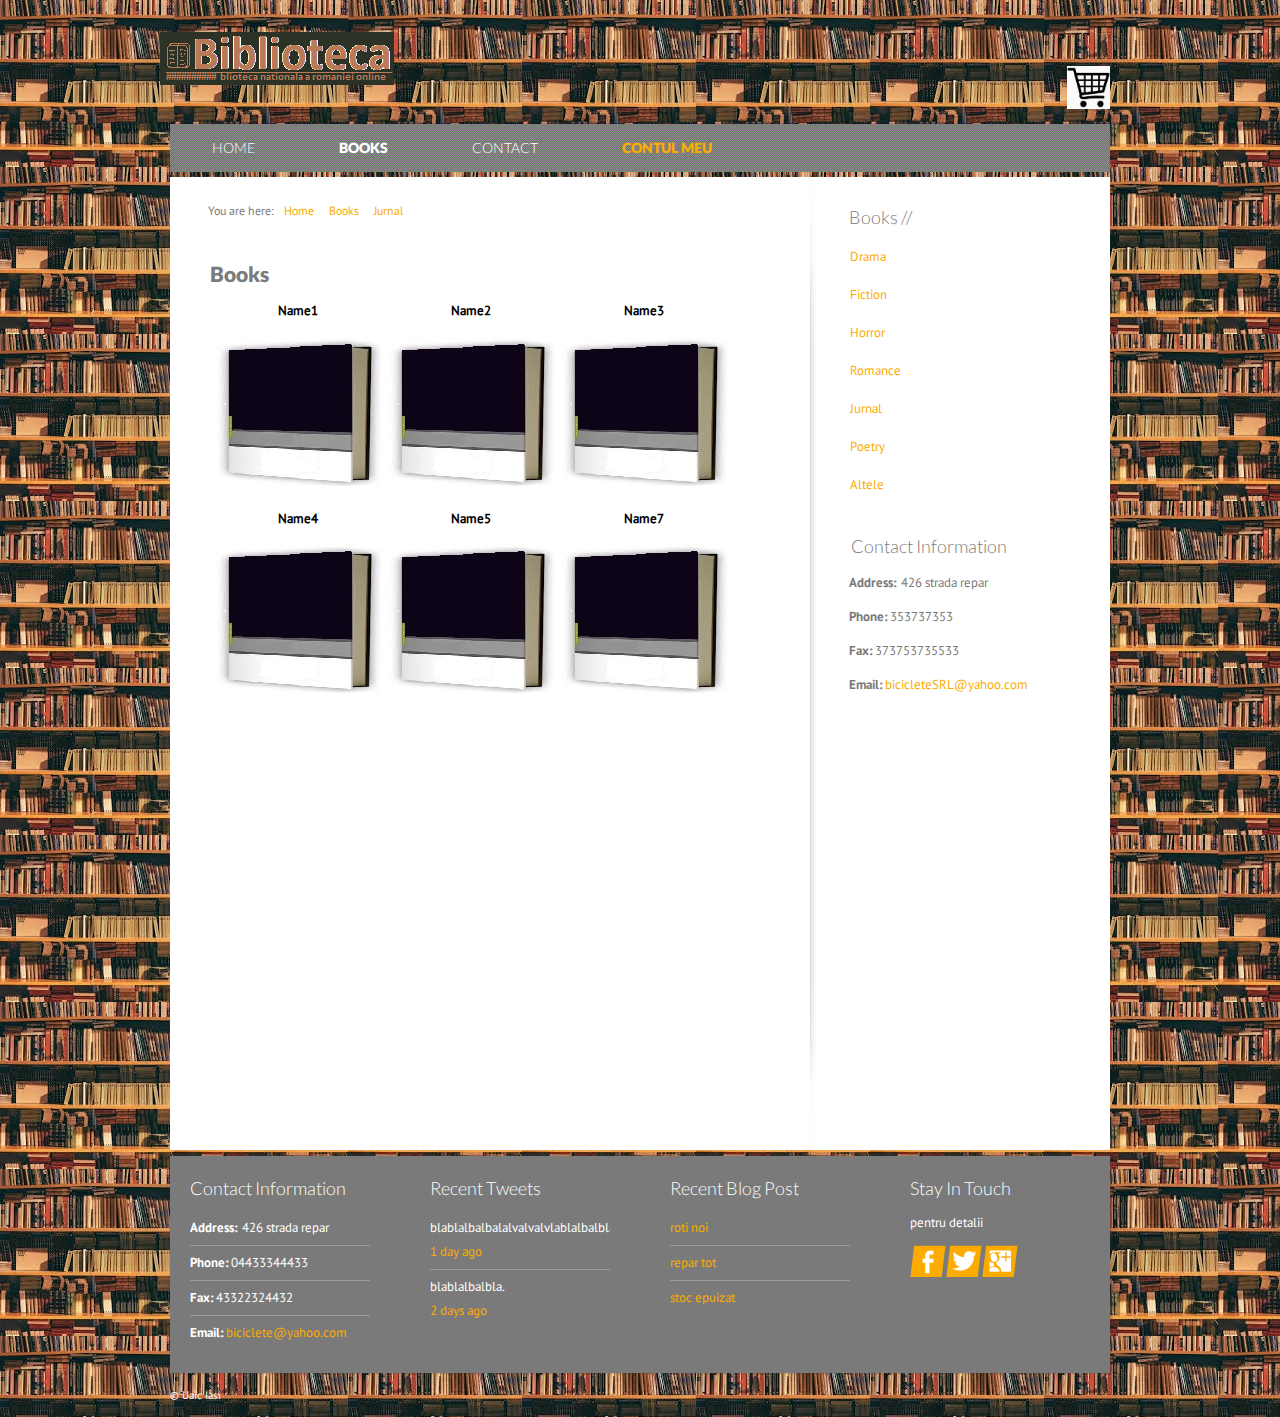
<file: sgbd/books/jurnal.html>
<!DOCTYPE HTML>

<html>
<head>
	<meta charset="UTF-8">
	<title>jurnal</title>
	<link rel="stylesheet" href="../css/style.css" type="text/css">
	
</head>
<body>
	<div id="header">
		<div>
			<a href="../index.html" class="logo"><img src="../images/logo.png" alt=""></a>
			<form action="../index.html">
				<a href="../cos.html"><img  src="../images/cos.jpg" alt="" name="cos" id="cos"></a>
				
			</form>
		</div>
		<div class="navigation">
			<ul>
				<li>
					<a href="../index.html">home</a>
				</li>
				
				</li>
				<li class="selected">
					<a href="../services.html">books</a>
					<ul>
						<li>
							<a href="drama.html">Drama</a>
						</li>
						<li>
							<a href="fiction.html">Fiction</a>
						</li>
						<li>
							<a href="horror.html">Horror</a>
						</li>
						<li>
							<a href="romance.html">Romance</a>
						</li>
						<li>
							<a href="jurnal.html">jurnal</a>
						</li>
						<li>
							<a href="poetry.html">Poetry</a>
						</li>
						<li>
							<a href="alte.html">Altele</a>
						</li>
						
					</ul>
				</li>
				<li>
					<a href="../contact.html">contact</a>
				</li>
				<li class="booking">
					<a href="../booking.html">Contul meu</a>
				</li>
			</ul>
		</div>
	</div>
	<div id="body">
		<div class="content">
			<div class="section">
				<div class="breadcrumb">
					<span>You are here:</span>
					<ul>
						<li>
							<a href="../index.html">home</a>
						</li>
						<li>
							<a href="../services.html">books</a>
						</li>
						<li>
								<a href="jurnal.html">jurnal</a>
							</li>
						
					</ul>
				</div>
				<div class="services">
					<h2>Books</h2>
					<table>
					<tr>
						
						<th>				
							<h4>Name1</h4>
								<h3><a href="thisbook.html" class="figure"><img src="../images/book.jpg" alt=""></a></h3>

						</th>

						<th>		
								<h4>Name2</h4>		
								<h3><a href="thisbook.html" class="figure"><img src="../images/book.jpg" alt=""></a></h3>
						</th>
						<th>		
								<h4>Name3</h4>		
								<h3><a href="thisbook.html" class="figure"><img src="../images/book.jpg" alt=""></a></h3>
						</th>
						

					</tr>

					<tr>
						
							<th>	
									<h4>Name4</h4>			
									<h3><a href="thisbook.html" class="figure"><img src="../images/book.jpg" alt=""></a></h3>
							</th>
	
							<th>			
									<h4>Name5</h4>	
									<h3><a href="thisbook.html" class="figure"><img src="../images/book.jpg" alt=""></a></h3>
							</th>
							<th>		
									<h4>Name7</h4>		
									<h3><a href="thisbook.html" class="figure"><img src="../images/book.jpg" alt=""></a></h3>
							</th>
							
	
						</tr>
				</table>
				</div>
			</div>
			<div class="sidebar">
				<div class="navigation">
					<h3>Books //</h3>
					<ul>
						<li class="selected">
							<a href="drama.html">drama</a>
						</li>
						<li>
							<a href="fiction.html">fiction</a>
						</li>
						<li>
							<a href="horror.html">horror</a>
						</li>
						<li>
							<a href="romance.html">romance</a>
						</li>
						<li>
							<a href="jurnal.html">jurnal</a>
						</li>
						<li>
							<a href="poetry.html">poetry</a>
						</li>
						<li>
							<a href="alte.html">altele</a>
						</li>	
					</ul>
				</div>
				<div class="contact">
					<h3>contact information</h3>
					<ul>
						<li>
							<b>address:</b> <span>426 strada repar</span>
						</li>
						<li>
							<b>phone:</b> <span>353737353</span>
						</li>
						<li>
							<b>fax:</b> <span>373753735533</span>
						</li>
						<li>
							<b>email:</b> <span><a href="">bicicleteSRL@yahoo.com</a></span>
						</li>
					</ul>
				</div>
				
			</div>
		</div>
	</div>
	<div id="footer">
		<div>
			<div class="contact">
				<h3>contact information</h3>
				<ul>
					<li>
						<b>address:</b> <span>426 strada repar</span>
					</li>
					<li>
						<b>phone:</b> <span>04433344433</span>
					</li>
					<li>
						<b>fax:</b> <span>43322324432</span>
					</li>
					<li>
						<b>email:</b> <span><a href="">biciclete@yahoo.com</a></span>
					</li>
				</ul>
			</div>
			<div class="tweets">
				<h3>recent tweets</h3>
				<ul>
					<li>
						<a href="#">blablalbalbalalvalvalvlablalbalblalblablab.<span>1 day ago</span></a>
					</li>
					<li>
						<a href="#">blablalbalbla.<span>2 days ago</span></a>
					</li>
				</ul>
			</div>
			<div class="posts">
				<h3>recent blog post</h3>
				<ul>
					<li>
						<a href="#">roti noi</a>
					</li>
					<li>
						<a href="#">repar tot</a>
					</li>
					<li>
						<a href="#">stoc epuizat</a>
					</li>
					
				</ul>
			</div>
			<div class="connect">
				<h3>stay in touch</h3>
				<p>
					pentru detalii
				</p>
				<ul>
					<li id="facebook">
						<a href="">facebook</a>
					</li>
					<li id="twitter">
						<a href="">twitter</a>
					</li>
					<li id="googleplus">
						<a href="">googleplus</a>
					</li>
				</ul>
			</div>
		</div>
		<div class="section">
			<p>
				&copy; uaic iasi
			</p>
			
		</div>
	</div>
</body>
</html>
</file>
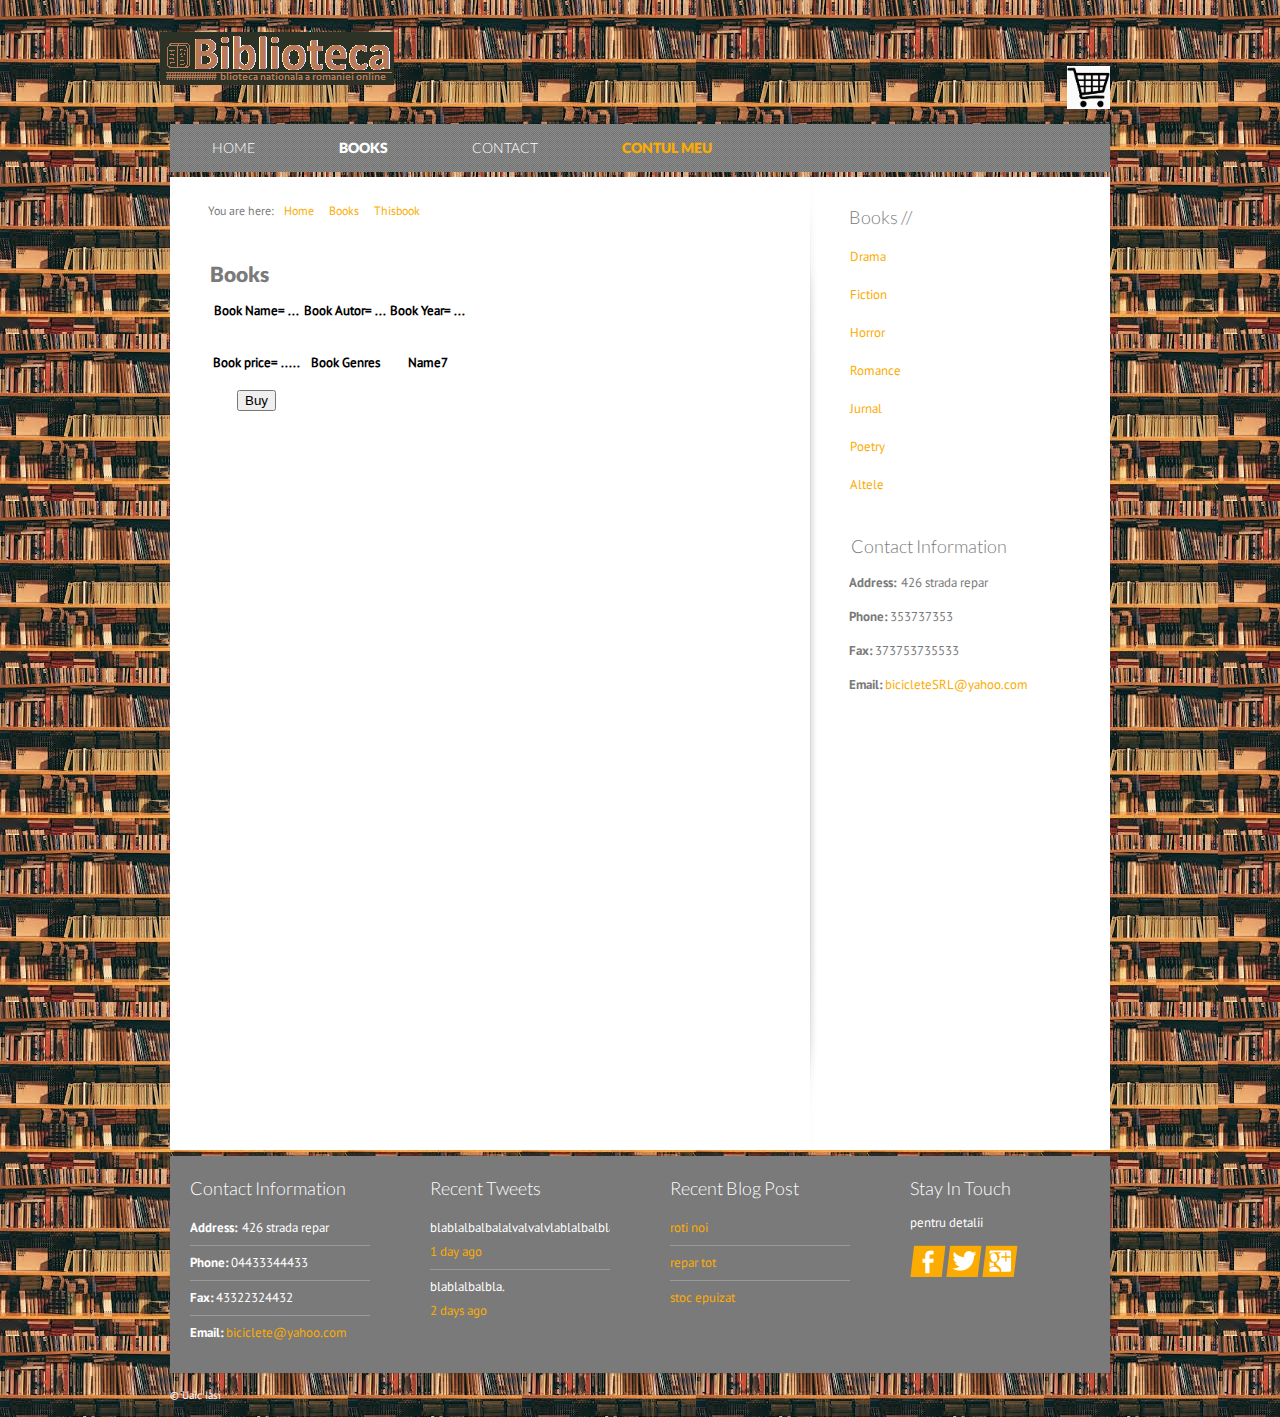
<file: sgbd/books/thisbook.html>
<!DOCTYPE HTML>

<html>
<head>
	<meta charset="UTF-8">
	<title>thisbook</title>
	<link rel="stylesheet" href="../css/style.css" type="text/css">
	
</head>
<body>
	<div id="header">
		<div>
			<a href="../index.html" class="logo"><img src="../images/logo.png" alt=""></a>
			<form action="../index.html">
				<a href="../cos.html"><img  src="../images/cos.jpg" alt="" name="cos" id="cos"></a>
				
			</form>
		</div>
		<div class="navigation">
			<ul>
				<li>
					<a href="../index.html">home</a>
				</li>
				
				</li>
				<li class="selected">
					<a href="../services.html">books</a>
					<ul>
						<li>
							<a href="drama.html">Drama</a>
						</li>
						<li>
							<a href="fiction.html">Fiction</a>
						</li>
						<li>
							<a href="horror.html">Horror</a>
						</li>
						<li>
							<a href="romance.html">Romance</a>
						</li>
						<li>
							<a href="jurnal.html">Jurnal</a>
						</li>
						<li>
							<a href="poetry.html">Poetry</a>
						</li>
						<li>
							<a href="alte.html">Altele</a>
						</li>
						
					</ul>
				</li>
				<li>
					<a href="../contact.html">contact</a>
				</li>
				<li class="booking">
					<a href="../booking.html">Contul meu</a>
				</li>
			</ul>
		</div>
	</div>
	<div id="body">
		<div class="content">
			<div class="section">
				<div class="breadcrumb">
					<span>You are here:</span>
					<ul>
						<li>
							<a href="../index.html">home</a>
						</li>
						<li>
							<a href="../services.html">books</a>
						</li>
						<li>
								<a href="thisbook.html">thisbook</a>
							</li>
						
					</ul>
				</div>
				<div class="services">
					<h2>Books</h2>
					<table>
					<tr>
						
						<th>				
							<h4>Book Name= ...</h4>
								

						</th>

						<th>		
								<h4>Book Autor= ...</h4>		
								
						</th>
						<th>		
								<h4>Book Year= ...</h4>		
								
						

					</tr>

					<tr>
						
							<th>	
									<h4>Book price= .....</h4>			
									
							</th>
	
							<th>			
									<h4>Book Genres</h4>	
									
							</th>
							<th>		
									<h4>Name7</h4>		
									
							</th>
							
	
						</tr>
						<tr>
							<th>
								<button type="button">Buy</button>
							</th>
						</tr>
				</table>
				</div>
			</div>
			<div class="sidebar">
				<div class="navigation">
					<h3>Books //</h3>
					<ul>
						<li class="selected">
							<a href="drama.html">drama</a>
						</li>
						<li>
							<a href="fiction.html">fiction</a>
						</li>
						<li>
							<a href="horror.html">horror</a>
						</li>
						<li>
							<a href="romance.html">romance</a>
						</li>
						<li>
							<a href="jurnal.html">jurnal</a>
						</li>
						<li>
							<a href="poetry.html">poetry</a>
						</li>
						<li>
							<a href="alte.html">altele</a>
						</li>	
					</ul>
				</div>
				<div class="contact">
					<h3>contact information</h3>
					<ul>
						<li>
							<b>address:</b> <span>426 strada repar</span>
						</li>
						<li>
							<b>phone:</b> <span>353737353</span>
						</li>
						<li>
							<b>fax:</b> <span>373753735533</span>
						</li>
						<li>
							<b>email:</b> <span><a href="">bicicleteSRL@yahoo.com</a></span>
						</li>
					</ul>
				</div>
				
			</div>
		</div>
	</div>
	<div id="footer">
		<div>
			<div class="contact">
				<h3>contact information</h3>
				<ul>
					<li>
						<b>address:</b> <span>426 strada repar</span>
					</li>
					<li>
						<b>phone:</b> <span>04433344433</span>
					</li>
					<li>
						<b>fax:</b> <span>43322324432</span>
					</li>
					<li>
						<b>email:</b> <span><a href="">biciclete@yahoo.com</a></span>
					</li>
				</ul>
			</div>
			<div class="tweets">
				<h3>recent tweets</h3>
				<ul>
					<li>
						<a href="#">blablalbalbalalvalvalvlablalbalblalblablab.<span>1 day ago</span></a>
					</li>
					<li>
						<a href="#">blablalbalbla.<span>2 days ago</span></a>
					</li>
				</ul>
			</div>
			<div class="posts">
				<h3>recent blog post</h3>
				<ul>
					<li>
						<a href="#">roti noi</a>
					</li>
					<li>
						<a href="#">repar tot</a>
					</li>
					<li>
						<a href="#">stoc epuizat</a>
					</li>
					
				</ul>
			</div>
			<div class="connect">
				<h3>stay in touch</h3>
				<p>
					pentru detalii
				</p>
				<ul>
					<li id="facebook">
						<a href="">facebook</a>
					</li>
					<li id="twitter">
						<a href="">twitter</a>
					</li>
					<li id="googleplus">
						<a href="">googleplus</a>
					</li>
				</ul>
			</div>
		</div>
		<div class="section">
			<p>
				&copy; uaic iasi
			</p>
			
		</div>
	</div>
</body>
</html>
</file>
<file: sgbd/css/style.css>
@font-face {
	font-family: 'Coda-Heavy';
	src: url('../fonts/Coda-Heavy/Coda-Heavy.eot');
	src: url('../fonts/Coda-Heavy/Coda-Heavy.woff') format('woff'), url('../fonts/Coda-Heavy/Coda-Heavy.ttf') format('truetype'), 
	url('../fonts/Coda-Heavy/Coda-Heavy.svg') format('svg');
}
@font-face {
	font-family: 'Lato-Black';
	src: url('../fonts/Lato-Black/Lato-Black.eot');
	src: url('../fonts/Lato-Black/Lato-Black.woff') format('woff'), url('../fonts/Lato-Black/Lato-Black.ttf') format('truetype'),
	 url('../fonts/Lato-Black/Lato-Black.svg') format('svg');
}
@font-face {
	font-family: 'Lato-Light';
	src: url('../fonts/Lato-Light/Lato-Light.eot');
	src: url('../fonts/Lato-Light/Lato-Light.woff') format('woff'), url('../fonts/Lato-Light/Lato-Light.ttf') format('truetype'),
	 url('../fonts/Lato-Light/Lato-Light.svg') format('svg');
}
@font-face {
	font-family: 'PT_Sans-Web-Regular';
	src: url('../fonts/PT_Sans-Web-Regular/PT_Sans-Web-Regular.eot');
	src: url('../fonts/PT_Sans-Web-Regular/PT_Sans-Web-Regular.woff') format('woff'), 
	url('../fonts/PT_Sans-Web-Regular/PT_Sans-Web-Regular.ttf') format('truetype'),
	 url('../fonts/PT_Sans-Web-Regular/PT_Sans-Web-Regular.svg') format('svg');
}
@font-face {
	font-family: 'PT_Sans-Web-Italic';
	src: url('../fonts/PT_Sans-Web-Italic/PT_Sans-Web-Italic.eot');
	src: url('../fonts/PT_Sans-Web-Italic/PT_Sans-Web-Italic.woff') format('woff'),
	 url('../fonts/PT_Sans-Web-Italic/PT_Sans-Web-Italic.ttf') format('truetype'),
	  url('../fonts/PT_Sans-Web-Italic/PT_Sans-Web-Italic.svg') format('svg');
}
@font-face {
	font-family: 'PT_Sans-Web-Bold';
	src: url('../fonts/PT_Sans-Web-Bold/PT_Sans-Web-Bold.eot');
	src: url('../fonts/PT_Sans-Web-Bold/PT_Sans-Web-Bold.woff') format('woff'),
	 url('../fonts/PT_Sans-Web-Bold/PT_Sans-Web-Bold.ttf') format('truetype'), 
	 url('../fonts/PT_Sans-Web-Bold/PT_Sans-Web-Bold.svg') format('svg');
	font-weight: normal;
	font-style: normal;
}
body {
	background: url(../images/bg-body.jpg) repeat;
	font-family: 'PT_Sans-Web-Regular';
	font-size: 13px;
	font-weight: normal;
	line-height: 1;
	margin: 0;
	min-width: 960px;
	padding: 0;
}
#header {
	
	margin: 0;
	padding: 32px 0 5px;
}
#header div {
	margin: 0 auto;
	padding: 0;
	width: 960px;
}
#header div:first-child {
	padding: 0 0 9px;
	overflow: hidden;
}
#header div a.logo {
	display: block;
	float: left;
	margin: 0;
	padding: 0;
}
#header div a.logo img {
	border: 0;
	display: block;
}
#header div form {
	float: right;
	margin: 34px 10px 0 0;
	overflow: hidden;
	padding: 0;
}
#header div form input {
	background: url(../images/interface.png) no-repeat;
	border: 0;
	display: block;
	float: left;
	height: 24px;
	margin: 0;
	padding: 0;
}

#header div form #cos {
	background-position: -446px -411px;
	cursor: pointer;
	width: 43px;
}
#header div form #cos:hover {
	background-position: -492px -411px;
}
#header .navigation {
	padding: 0 10px;
	width: 940px;
}
#header .navigation > ul:before, #header .navigation > ul:after {
	content: "";
	display: table;
}
#header .navigation > ul:after {
	clear: both;
}
#header .navigation > ul {
	background: url(../images/bg-navigation.gif) repeat-x bottom left;
	margin: 0;
	padding: 0;
}
#header .navigation > ul > li {
	display: block;
	float: left;
	list-style: none;
	margin: 0 27px;
	position: relative;
	padding: 0;
}
#header .navigation > ul > li > a {
	color: #fff;
	display: block;
	font-family: 'Lato-Light';
	font-size: 14px;
	font-weight: normal;
	height: 52px;
	line-height: 56px;
	margin: 0;
	padding: 0 15px;
	text-align: center;
	text-transform: uppercase;
	text-decoration: none;
}
#header .navigation > ul > li.selected > a {
	font-family: 'Lato-Black';
}
#header .navigation > ul > li > a:hover {
	color: #e2e2e2;
}
#header .navigation > ul > li.booking > a {
	color: #fcac00;
	font-family: 'Lato-Black';
}
#header .navigation > ul > li.booking > a:hover {
	color: #f3be4b;
}
#header .navigation ul ul {
	left: -99999px;
	margin: 0;
	padding: 0;
	position: absolute;
	top: 52px;
	z-index: 5;
}
#header .navigation > ul > li:hover ul {
	left: 0;
}
#header .navigation ul ul li {
	border-top: 1px solid #fff;
	display: block;
	list-style: none;
	margin: 0;
	padding: 0;
	width: 180px;
}
#header .navigation ul ul li:first-child {
	border: 0;
}
#header .navigation ul ul li a {
	background: #fcac00;
	color: #fff;
	display: block;
	height: 23px;
	font-family: 'Lato-Light';
	font-size: 13px;
	font-weight: normal;
	line-height: 23px;
	margin: 0;
	padding: 0 23px;
	text-decoration: none;
	text-transform: capitalize;
}
#header .navigation ul ul li a:hover {
	background: 	#e9e9e9;
	color: #7a7a7a;
}
#body {
	min-height: 800px;
	margin: 0;
	padding: 0 0 6px;
}
#body .header {
	-webkit-box-shadow: 1px 0px 3px rgba(52, 50, 50, 0.5);
	-moz-box-shadow: 1px 0px 3px rgba(52, 50, 50, 0.5);
	box-shadow: 1px 0px 3px rgba(52, 50, 50, 0.5);
	background: #fff;
	margin: 0 auto 6px;
	padding: 0;
	width: 940px;
}
#body .header ul {
	margin: 0;
	overflow: hidden;
	padding: 28px 0 36px;
}
#body .header ul li {
	float: left;
	list-style: none;
	margin: 0 0 0 20px;
	overflow: hidden;
	padding: 0;
	width: 300px;
}
#body .header ul li:first-child {
	margin: 0;
}
#body .header ul li .figure {
	display: block;
	float: left;
	margin: 2px 18px 0 7px;
	padding: 0;
}
#body .header ul li .figure:hover {
	opacity: 0.8;
}
#body .header ul li img {
	border: 0;
	display: block;
	margin: 0;
	padding: 0;
}
#body .header ul li div {
	float: left;
	margin: 0;
	padding: 0 10px 0 0;
	width: 200px;
}
#body .header ul li div h3 {
	color: #7a7a7a;
	font-family: 'Lato-Light';
	font-size: 18px;
	font-weight: normal;
	margin: 0;
	padding: 0 0 14px;
	text-transform: capitalize;
}
#body .header ul li div h3 a {
	color: #7a7a7a;
	text-decoration: none;
}
#body .header ul li div h3 a:hover {
	color: #fcac00;
}
#body .header ul li div p {
	color: #7a7a7a;
	font-family: 'PT_Sans-Web-Regular';
	font-size: 13px;
	font-weight: normal;
	line-height: 24px;
	margin: 0;
	padding: 0;
}
#body .header ul li div p a {
	color: #7a7a7a;
	text-decoration: underline;
}
#body .header ul li div p a:hover {
	color: #4c4c4c;
}
#body .body {
	-webkit-box-shadow: 1px 0px 3px rgba(52, 50, 50, 0.5);
	-moz-box-shadow: 1px 0px 3px rgba(52, 50, 50, 0.5);
	box-shadow: 1px 0px 3px rgba(52, 50, 50, 0.5);
	background: #fff;
	margin: 0 auto 6px;
	overflow: hidden;
	padding: 0;
	width: 940px;
}
#body .body img {
	display: block;
	float: left;
	margin: 0;
	padding: 0;
}
#body .body div {
	float: left;
	margin: 0;
	padding: 59px 38px 0 0;
	width: 462px;
}
#body .body div h1 {
	color: #7a7a7a;
	font-family: 'Coda-Heavy';
	font-size: 62px;
	font-weight: normal;
	line-height: 60px;
	margin: 0;
	padding: 0 0 25px;
	text-align: right;
	text-transform: uppercase;
}
#body .body div h1 span {
	display: block;
	font-size: 38px;
	margin: 0;
	padding: 0;
}
#body .body div p {
	color: #7a7a7a;
	font-family: 'PT_Sans-Web-Regular';
	font-size: 13px;
	font-weight: normal;
	margin: 0;
	line-height: 24px;
	padding: 0 0 38px 14px;
	text-align: right;
}
#body .body div p a {
	color: #fcac00;
	text-decoration: none;
}
#body .body div p a:hover {
	color: #f3be4b;
}
#body .body div > a {
	background: url(../images/interface.png) no-repeat 0 -530px;
	color: #fff;
	display: block;
	font-family: 'Lato-Black';
	font-size: 24px;
	font-weight: normal;
	height: 50px;
	line-height: 50px;
	margin: 0 0 0 60px;
	padding: 0;
	text-align: center;
	text-decoration: none;
	text-transform: uppercase;
	width: 402px;
}
#body .body div > a:hover {
	background-position: 0 -585px;
}
#body .footer {
	-webkit-box-shadow: 0px -1px 3px rgba(50, 50, 52, 0.5);
	-moz-box-shadow: 0px -1px 3px rgba(50, 50, 52, 0.5);
	box-shadow: 0px -1px 3px rgba(50, 50, 52, 0.5);
	background: #e9e9e9;
	margin: 0;
	padding: 20px 0;
}
#body .footer > div {
	margin: 0 auto;
	padding: 0;
	width: 940px;
}
#body .footer div h2 {

	color: #7a7a7a;
	font-family: 'Lato-Black';
	font-size: 21px;
	font-weight: normal;
	margin: 0;
	padding: 0 0 10px;
	text-align: center;
	text-transform: capitalize;
}
#body .footer div h2 span {
	background: #e9e9e9;
	display: inline;
	margin: 0;
	padding: 0 10px;
}
#body .footer div ul {
	margin: 0;
	overflow: hidden;
	padding: 0;
}
#body .footer div ul li {
	float: left;
	list-style: none;
	margin: 0 0 0 20px;
	overflow: hidden;
	padding: 20px 0;
	width: 450px;
}
#body .footer div ul li .figure {
	display: block;
	float: left;
	margin: 0;
	padding: 0;
}
#body .footer div ul li .figure:hover {
	opacity: 0.8;
}
#body .footer div ul li img {
	border: 0;
	display: block;
	margin: 0;
	padding: 0;
}
#body .footer div ul li div {
	float: left;
	margin: 0;
	padding: 0;
	width: 375px;
}
#body .footer div ul li div h3 {
	color: #7a7a7a;
	font-family: 'Lato-Light';
	font-size: 18px;
	font-weight: normal;
	margin: 0 0 18px 10px;
	padding: 0;
	text-transform: capitalize;
}
#body .footer div ul li div h3 a {
	color: #7a7a7a;
	text-decoration: none;
}
#body .footer div ul li div h3 a:hover {
	color: #fcac00;
}
#body .footer div ul li div p {
	color: #7a7a7a;
	font-family: 'PT_Sans-Web-Regular';
	font-size: 13px;
	font-weight: normal;
	line-height: 24px;
	margin: 0;
	padding: 0 10px;
}
#body .footer div ul li div p a {
	color: #7a7a7a;
	text-decoration: underline;
}
#body .footer div ul li div p a:hover {
	color: #4c4c4c;
}
#body .content  {
	
	background: #fff url(../images/shadow.png) no-repeat 640px center;
	margin: 0 auto;
	min-height: 973px;
	overflow: hidden;
	padding: 0;
	width: 940px;
}


#body .content .section {
	float: left;
	margin: 0;
	padding: 0 0 40px;
	width: 640px;
}
#body .content .section p {
	color: #7a7a7a;
	line-height: 24px;
	margin: 0;
	padding: 0;
}
#body .content .section p a {
	color: #7a7a7a;
	text-decoration: underline;
}
#body .content .section p a:hover {
	color: #4c4c4c;
}
#body .content .section .breadcrumb {
	margin: 0 0 20px 38px;
	overflow: hidden;
	padding: 26px 0 23px;
	width: 560px;
}
#body .content .section .breadcrumb span {
	color: #7a7a7a;
	display: block;
	float: left;
	font-size: 12px;
	margin: 0;
	padding: 2px 0 0;
}
#body .content .section .breadcrumb ul {
	float: left;
	margin: 0;
	overflow: hidden;
	padding: 0;
}
#body .content .section .breadcrumb ul li {
	
	display: block;
	float: left;
	list-style: none;
	margin: 0;
	padding: 0;
}
#body .content .section .breadcrumb ul li:first-child {
	background: none;
}
#body .content .section .breadcrumb ul li a {
	color: #fcac00;
	display: block;
	font-size: 12px;
	margin: 0;
	padding: 2px 5px 3px 10px;
	text-decoration: none;
	text-transform: capitalize;
}
#body .content .section .breadcrumb ul li a:hover {
	color: #f3be4b;
}
#body .content .section div h2,
#body .header form h2

 {
	color: #7a7a7a;
	font-family: 'Lato-Black';
	font-size: 21px;
	font-weight: normal;
	margin: 0;
	padding: 0;
	text-transform: capitalize;
}

#body .content .section div h3 {
	color: #7a7a7a;
	font-family: 'Lato-Light';
	font-size: 18px;
	font-weight: normal;
	line-height: 24px;
	margin: 0;
	padding: 0;
	text-transform: capitalize;
}





#body .content .section .services {
	margin: 0;
	padding: 0 40px;
}
#body .content .section .services ul {
	margin: 0;
	padding: 25px 0 0;
}
#body .content .section .services ul li {
	list-style: none;
	margin: 0;
	overflow: hidden;
	padding: 0 0 24px;
}
#body .content .section .services ul li a.figure {
	display: block;
	float: left;
	margin: 5px 0 0;
	padding: 0;
}
#body .content .section .services ul li a.figure:hover {
	opacity: 0.8;
}
#body .content .section .services ul li a.figure img {
	border: 1px solid #dfdfdf;
	display: block;
	padding: 5px;
}
#body .content .section .services ul li div {
	float: left;
	margin: 0;
	padding: 0 0 0 39px;
	width: 339px;
}
#body .content .section .services ul li div h3 {
	padding: 0 0 15px;
}



#body .content .section .contact, #body .content .section .booking {
	margin: 0;
	padding: 30px 40px;
}
#body .content .section .contact h2, #body .content .section .booking h2 {
	padding: 0 0 29px;
}
#body .content .section .contact form {
	margin: 0;
	padding: 24px 0 0;
}
#body .content .section .contact form label {
	margin: 0;
	padding: 0;
}
#body .content .section .contact form label span {
	color: #7a7a7a;
	display: block;
	font-family: 'PT_Sans-Web-Regular';
	font-size: 13px;
	font-weight: normal;
	margin: 0;
	padding: 10px 0;
	text-transform: capitalize;
}
#body .content .section .contact form input {
	background: url(../images/interface.png) no-repeat 0 -353px;
	border: 0;
	color: #7a7a7a;
	display: block;
	font-family: 'PT_Sans-Web-Regular';
	font-size: 13px;
	font-weight: normal;
	height: 24px;
	line-height: 24px;
	margin: 0;
	padding: 0 5px;
	width: 331px;
}

#body .content .section .contact form textarea {
	background: url(../images/interface.png) no-repeat 0 -179px;
	border: 0;
	color: #7a7a7a;
	height: 159px;
	margin: 0;
	overflow: auto;
	padding: 5px;
	resize: none;
	width: 408px;
}
#body .content .section .booking form {
	margin: 0;
	padding: 0 0 25px;
}
#body .content .section .booking form h4 {
	color: #7a7a7a;
	font-family: 'Lato-Light';
	font-size: 18px;
	font-weight: normal;
	margin: 0;
	padding: 25px 0 5px;
	text-transform: capitalize;
}
#body .content .section .booking form label,
 #body .content .section .booking form input, 
 #body .content .section .booking form span,
  #body .content .section .booking form textarea,
   #body .content .section .booking form select,
   #body .content .section .booking form button
   
    {
	color: #7a7a7a;
	display: block;
	font-family: 'PT_Sans-Web-Regular';
	font-size: 13px;
	font-weight: normal;
	margin: 0;
	padding: 0;
}

#body .header form label,
 #body .header form input, 
 #body .header form span,
  #body .header form textarea,
   #body .header form select,
   #body .header form button
   
    {
	color: #7a7a7a;
	display: block;
	font-family: 'PT_Sans-Web-Regular';
	font-size: 13px;
	font-weight: normal;
	margin: 0;
	padding: 0;
}

#body .content .section .booking form span {
	line-height: 24px;
	padding: 10px 0 5px;
	text-transform: capitalize;
}
#body .content .section .booking form input,
#body .header form input  {
	background: url(../images/interface.png) no-repeat;
	border: 0;
	height: 24px;
	line-height: 24px;
	padding: 0 5px;
}
#body .content .section .booking form div {
	margin: 0;
	overflow: hidden;
	padding: 0;
}
#body .content .section .booking form div div {
	float: left;
	min-height: 37px;
	width: 260px;
}
#body .content .section .booking form label,
#body .content .section .booking form button {
	float: left;
}
#body .content .section .booking .form1 input {
	background-position: 0 -382px;
	width: 250px;
}
#body .content .section .booking .form2 div input,
#body .content .section .booking form button,
#body .header form input,
#body .header form button {
	background-position: -277px -382px;
	width: 110px;
}



#body .content .section .booking form textarea,
#body .header form textarea  {
	background: url(../images/interface.png) no-repeat -85px -1px;
	border: 0;
	height: 158px;
	overflow: auto;
	padding: 5px;
	resize: none;
	width: 550px;
}


#body .content .section .booking form #phone, 
 #body .content .section .booking form #address, #body .content .section .booking form #lname,
  #body .content .section .booking form #passr2,
   #body .content .section .booking form #uname,
		#body .content .section .booking form #dd,
		#body .content .section .booking form #passr,
  #body .content .section .booking .form2 div  {
	margin: 0 40px 0 0;
}


#body .content .sidebar {
	float: left;
	margin: 0;
	padding: 28px 0;
	width: 300px;
}
#body .content .sidebar div {
	margin: 0;
	padding: 0;
}
#body .content .sidebar div ul {
	margin: 0;
	padding: 0;
}
#body .content .sidebar div ul li {
	list-style: none;
	margin: 0;
	padding: 0;
}
#body .content .sidebar .navigation {
	margin: 0 0 10px;
}
#body .content .sidebar .navigation ul li a {
	color: #fcac00;
	display: block;
	font-family: 'PT_Sans-Web-Regular';
	font-size: 13px;
	font-weight: normal;
	height: 42px;
	line-height: 42px;
	margin: -4px 0 0;
	padding: 0 40px;
	text-decoration: none;
	text-transform: capitalize;
	width: 220px;
}
#body .content .sidebar .navigation ul li:first-child a {
	background: none;
}

#body .content .sidebar .navigation ul li a:hover {
	color: #f3be4b;
}
#body .content .sidebar div h3 {
	color: #7a7a7a;
	font-family: 'Lato-Light';
	font-size: 18px;
	font-weight: normal;
	height: 60px;
	line-height: 60px;
	margin: 0;
	padding: 0;
	text-transform: capitalize;
}
#body .content .sidebar .navigation h3 {
	height: 25px;
	line-height: 25px;
	padding: 0 0 10px 39px;
}


#body .content .sidebar .contact {
	margin: 0 0 24px 18px;
	width: 266px;
}
#body .content .sidebar .contact div {
	margin: 0;
	padding: 20px 0 0 21px;
}
#body .content .sidebar .contact div a {
	display: block;
}
#body .content .sidebar .contact div a:hover {
	opacity: 0.8;
}
#body .content .sidebar .contact div img {
	border: 1px solid #dfdfdf;
	display: block;
	padding: 5px;
}
#body .content .sidebar .contact h3 {
	height: 50px;
	padding: 0 20px 0 23px;
}
#body .content .sidebar div h4 {
	color: #7a7a7a;
	font-family: 'Lato-Light';
	font-size: 18px;
	font-weight: normal;
	height: 50px;
	line-height: 50px;
	margin: 0;
	padding: 0 0 0 21px;
	text-transform: capitalize;
}
#body .content .sidebar .contact ul {
	padding: 0 23px 10px 21px;
}
#body .content .sidebar .contact ul li {
	padding: 5px 0;
}
#body .content .sidebar .contact ul li:first-child {
	background: none;
}
#body .content .sidebar .contact ul li b {
	font-family: 'PT_Sans-Web-Bold';
	font-weight: normal;
	text-transform: capitalize;
}
#body .content .sidebar .contact ul li b, #body .content .sidebar .contact ul li span {
	color: #7a7a7a;
	line-height: 24px;
	margin: 0;
	padding: 0;
}
#body .content .sidebar .contact ul li span a {
	color: #fcac00;
	text-decoration: none;
}
#body .content .sidebar .contact ul li span a:hover {
	text-decoration: underline;
}
#body .content .sidebar .contact ul li:first-child {
	overflow: hidden;
}
#body .content .sidebar .contact ul li:first-child b {
	display: block;
	float: left;
	width: 52px;
}
#body .content .sidebar .contact ul li:first-child span {
	display: block;
	float: left;
	width: 128px;
}




#footer {
	font-family: 'PT_Sans-Web-Regular';
	font-weight: normal;
	margin: 0 auto;
	padding: 0;
	width: 940px;
}
#footer div {
	background: #7a7a7a;
	margin: 0;
	overflow: hidden;
	padding: 23px 20px;
}
#footer > div:first-child {
	-webkit-box-shadow: 1px 0px 3px rgba(52, 50, 50, 0.5);
	-moz-box-shadow: 1px 0px 3px rgba(52, 50, 50, 0.5);
	box-shadow: 1px 0px 3px rgba(52, 50, 50, 0.5);
}
#footer div ul {
	margin: 0;
	padding: 0;
}
#footer div ul li {
	border-top: 1px solid #9a9a9a;
	font-size: 13px;
	list-style: none;
	margin: 0 0 5px;
	padding: 5px 0 0;
}
#footer div ul li:first-child {
	border: 0;
}
#footer div > div {
	float: left;
	margin: 0 0 0 60px;
	padding: 0;
	width: 180px;
}
#footer div > div:first-child {
	margin: 0;
}
#footer div > div h3 {
	color: #fff;
	font-family: 'Lato-Light';
	font-size: 18px;
	font-weight: normal;
	margin: 0;
	padding: 0 0 14px;
	text-transform: capitalize;
}
#footer div .contact ul li b {
	font-family: 'PT_Sans-Web-Bold';
	font-weight: normal;
	text-transform: capitalize;
}
#footer div .contact ul li b, #footer div .contact ul li span {
	color: #fff;
	line-height: 24px;
	margin: 0;
	padding: 0;
}
#footer div .contact ul li span a {
	color: #fcac00;
	text-decoration: none;
}
#footer div .contact ul li span a:hover {
	color: #f3be4b;
}
#footer div .contact ul li:first-child {
	overflow: hidden;
}
#footer div .contact ul li:first-child b {
	display: block;
	float: left;
	width: 52px;
}
#footer div .contact ul li:first-child span {
	display: block;
	float: left;
	width: 128px;
}
#footer div .tweets ul li a {
	color: #fff;
	display: block;
	line-height: 24px;
	text-decoration: none;
}
#footer div .tweets ul li a:hover {
	color: #fcac00;
}
#footer div .tweets ul li a span {
	color: #fcac00;
	display: block;
}
#footer div .tweets ul li a:hover span {
	color: #f3be4b;
}
#footer div .posts ul li a {
	color: #fcac00;
	display: block;
	line-height: 24px;
	text-decoration: none;
}
#footer div .posts ul li a:hover {
	color: #f3be4b;
}
#footer div .connect p {
	color: #fff;
	font-size: 13px;
	line-height: 24px;
	margin: 0;
	padding: 0;
}
#footer div .connect p a {
	color: #fcac00;
}
#footer div .connect p a:hover {
	color: #f3be4b;
}
#footer div .connect ul {
	overflow: hidden;
	padding: 10px 0 0;
}
#footer div .connect ul li {
	border: 0;
	display: block;
	float: left;
	margin: 0;
	padding: 0;
}
#footer div .connect ul li a {
	background: url(../images/icons.png) no-repeat;
	display: block;
	height: 32px;
	margin: 0;
	padding: 0;
	text-indent: -99999px;
	width: 36px;
}
#footer div .connect ul #facebook a {
	background-position: 0 0;
}
#footer div .connect ul #facebook a:hover {
	background-position: -41px 0;
}
#footer div .connect ul #twitter a {
	background-position: 0 -42px;
}
#footer div .connect ul #twitter a:hover {
	background-position: -41px -42px;
}
#footer div .connect ul #googleplus a {
	background-position: 0 -84px;
}
#footer div .connect ul #googleplus a:hover {
	background-position: -41px -84px;
}
#footer .section {
	background: none;
	padding: 10px 0;
}
#footer .section p {
	color: #fff;
	float: left;
	font-size: 11px;
	height: 24px;
	line-height: 24px;
	margin: 0;
	padding: 0;
	text-transform: capitalize;
}
#footer .section ul {
	float: right;
	margin: 0;
	overflow: hidden;
	padding: 0;
}
#footer .section ul li {
	border: 0;
	float: left;
	margin: 0;
	padding: 0;
}
#footer .section ul li:first-child {
	background: none;
}
#footer .section ul li a {
	color: #fff;
	display: block;
	font-size: 11px;
	height: 24px;
	line-height: 24px;
	margin: 0;
	padding: 0 8px 0 12px;
	text-align: center;
	text-decoration: none;
	text-transform: uppercase;
}
#footer .section ul li a:hover {
	text-decoration: underline;
}

#body .content .section .contact table {
  border-collapse: collapse;
  width: 100%;
}

#body .content .section .contact td, 
#body .content .section .contact th {
  border: 1px solid #ddd;
  padding: 8px;
}

#body .content .section .contact tr:nth-child(even){background-color: #f2f2f2;}

#body .content .section .contact tr:hover {background-color: #ddd;}

#body .content .section .contact th {
 
  text-align: left;
  background-color: #9CC0D0;
  
}








#body .content .section .services .tab {
  border-collapse: collapse;
  width: 100%;
}

#body .content .section .services .tab td, 
#body .content .section .services .tab th {
  border: 1px solid #ddd;
  padding: 8px;
}

#body .content .section .services .tab tr:nth-child(even){background-color: #f2f2f2;}

#body .content .section .services .tab tr:hover {background-color: #ddd;}

#body .content .section .services .tab th {
 
  text-align: left;
  background-color: #9CC0D0;
  
}
</file>
